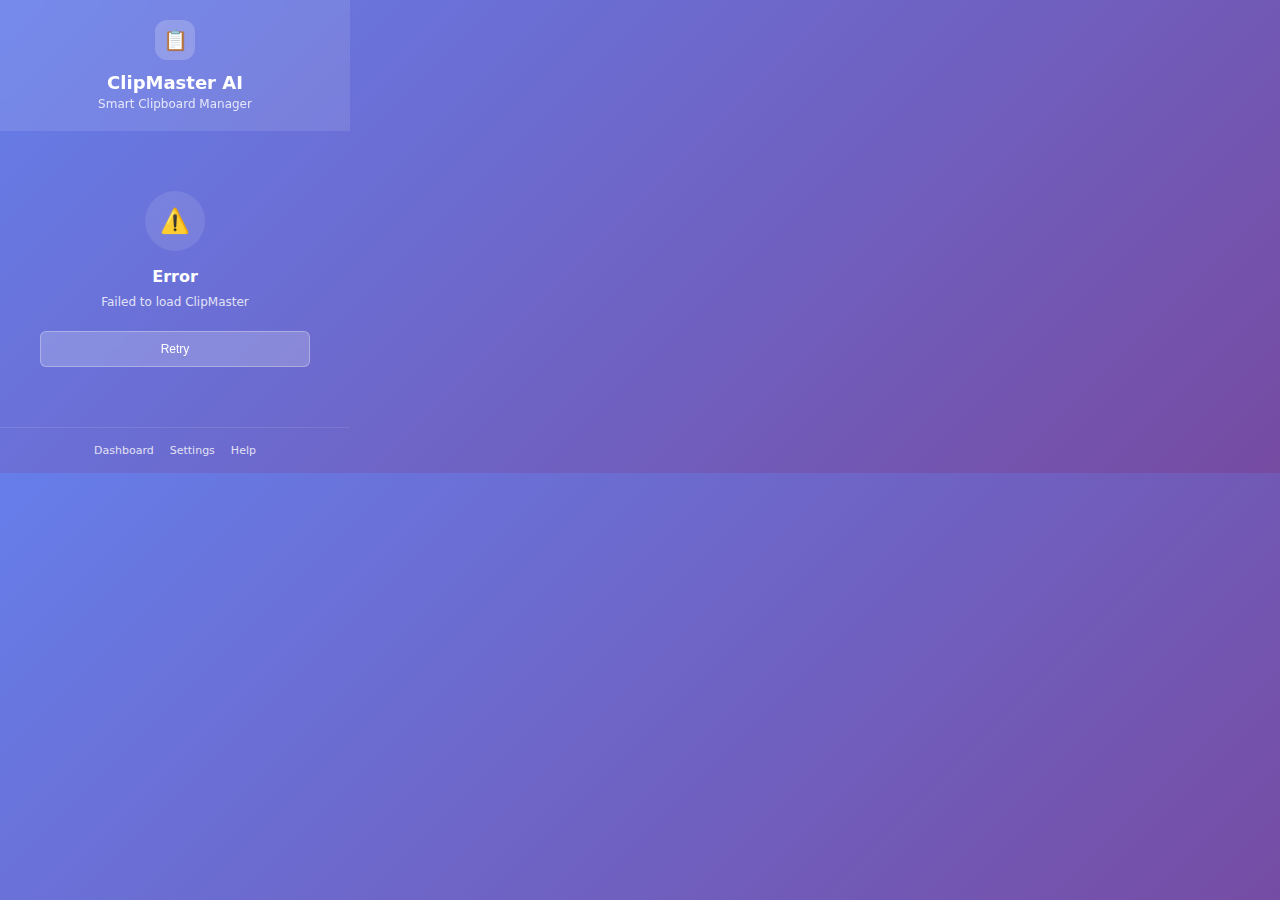
<file: extension/popup.html>
<!DOCTYPE html>
<html lang="en">
<head>
  <meta charset="UTF-8">
  <meta name="viewport" content="width=device-width, initial-scale=1.0">
  <title>ClipMaster AI</title>
  <style>
    * {
      margin: 0;
      padding: 0;
      box-sizing: border-box;
    }
    
    body {
      width: 350px;
      min-height: 400px;
      font-family: -apple-system, BlinkMacSystemFont, 'Segoe UI', system-ui, sans-serif;
      background: linear-gradient(135deg, #667eea 0%, #764ba2 100%);
      color: white;
    }
    
    .header {
      padding: 20px;
      text-align: center;
      background: rgba(255, 255, 255, 0.1);
      backdrop-filter: blur(10px);
    }
    
    .logo {
      width: 40px;
      height: 40px;
      background: rgba(255, 255, 255, 0.2);
      border-radius: 12px;
      display: flex;
      align-items: center;
      justify-content: center;
      margin: 0 auto 12px;
      font-size: 20px;
    }
    
    .title {
      font-size: 18px;
      font-weight: 600;
      margin-bottom: 4px;
    }
    
    .subtitle {
      font-size: 12px;
      opacity: 0.8;
    }
    
    .content {
      padding: 20px;
    }
    
    .auth-section {
      text-align: center;
      padding: 40px 20px;
    }
    
    .auth-icon {
      width: 60px;
      height: 60px;
      background: rgba(255, 255, 255, 0.1);
      border-radius: 50%;
      display: flex;
      align-items: center;
      justify-content: center;
      margin: 0 auto 16px;
      font-size: 24px;
    }
    
    .auth-title {
      font-size: 16px;
      font-weight: 600;
      margin-bottom: 8px;
    }
    
    .auth-description {
      font-size: 12px;
      opacity: 0.8;
      margin-bottom: 20px;
      line-height: 1.4;
    }
    
    .stats-grid {
      display: grid;
      grid-template-columns: 1fr 1fr;
      gap: 12px;
      margin-bottom: 20px;
    }
    
    .stat-card {
      background: rgba(255, 255, 255, 0.1);
      border-radius: 8px;
      padding: 12px;
      text-align: center;
      backdrop-filter: blur(10px);
    }
    
    .stat-value {
      font-size: 20px;
      font-weight: 700;
      margin-bottom: 4px;
    }
    
    .stat-label {
      font-size: 11px;
      opacity: 0.8;
    }
    
    .recent-clips {
      margin-bottom: 20px;
    }
    
    .section-title {
      font-size: 13px;
      font-weight: 600;
      margin-bottom: 12px;
      opacity: 0.9;
    }
    
    .clip-item {
      background: rgba(255, 255, 255, 0.1);
      border-radius: 6px;
      padding: 10px;
      margin-bottom: 8px;
      font-size: 12px;
      line-height: 1.3;
      cursor: pointer;
      transition: all 0.2s ease;
      backdrop-filter: blur(10px);
    }
    
    .clip-item:hover {
      background: rgba(255, 255, 255, 0.15);
      transform: translateY(-1px);
    }
    
    .clip-meta {
      display: flex;
      justify-content: space-between;
      align-items: center;
      margin-top: 6px;
      opacity: 0.7;
      font-size: 10px;
    }
    
    .clip-type {
      background: rgba(255, 255, 255, 0.2);
      padding: 2px 6px;
      border-radius: 4px;
      font-size: 9px;
      text-transform: uppercase;
      font-weight: 500;
    }
    
    .button {
      background: rgba(255, 255, 255, 0.2);
      border: 1px solid rgba(255, 255, 255, 0.3);
      color: white;
      padding: 10px 16px;
      border-radius: 6px;
      cursor: pointer;
      font-size: 12px;
      font-weight: 500;
      transition: all 0.2s ease;
      width: 100%;
      backdrop-filter: blur(10px);
    }
    
    .button:hover {
      background: rgba(255, 255, 255, 0.3);
      transform: translateY(-1px);
    }
    
    .button.primary {
      background: rgba(255, 255, 255, 0.9);
      color: #4c1d95;
      border: none;
    }
    
    .button.primary:hover {
      background: white;
    }
    
    .actions {
      display: flex;
      gap: 8px;
      margin-top: 16px;
    }
    
    .status {
      display: flex;
      align-items: center;
      gap: 8px;
      margin-bottom: 16px;
      font-size: 12px;
    }
    
    .status-indicator {
      width: 8px;
      height: 8px;
      border-radius: 50%;
      background: #10b981;
    }
    
    .status-indicator.disabled {
      background: #ef4444;
    }
    
    .footer {
      padding: 16px 20px;
      border-top: 1px solid rgba(255, 255, 255, 0.1);
      text-align: center;
    }
    
    .footer-links {
      display: flex;
      justify-content: center;
      gap: 16px;
      font-size: 11px;
      opacity: 0.8;
    }
    
    .footer-links a {
      color: inherit;
      text-decoration: none;
    }
    
    .footer-links a:hover {
      opacity: 1;
    }
  </style>
</head>
<body>
  <div class="header">
    <div class="logo">📋</div>
    <div class="title">ClipMaster AI</div>
    <div class="subtitle">Smart Clipboard Manager</div>
  </div>
  
  <div class="content" id="content">
    <!-- Content will be loaded dynamically -->
  </div>
  
  <div class="footer">
    <div class="footer-links">
      <a href="#" id="open-dashboard">Dashboard</a>
      <a href="#" id="settings">Settings</a>
      <a href="#" id="help">Help</a>
    </div>
  </div>
  
  <script src="popup.js"></script>
</body>
</html>
</file>
